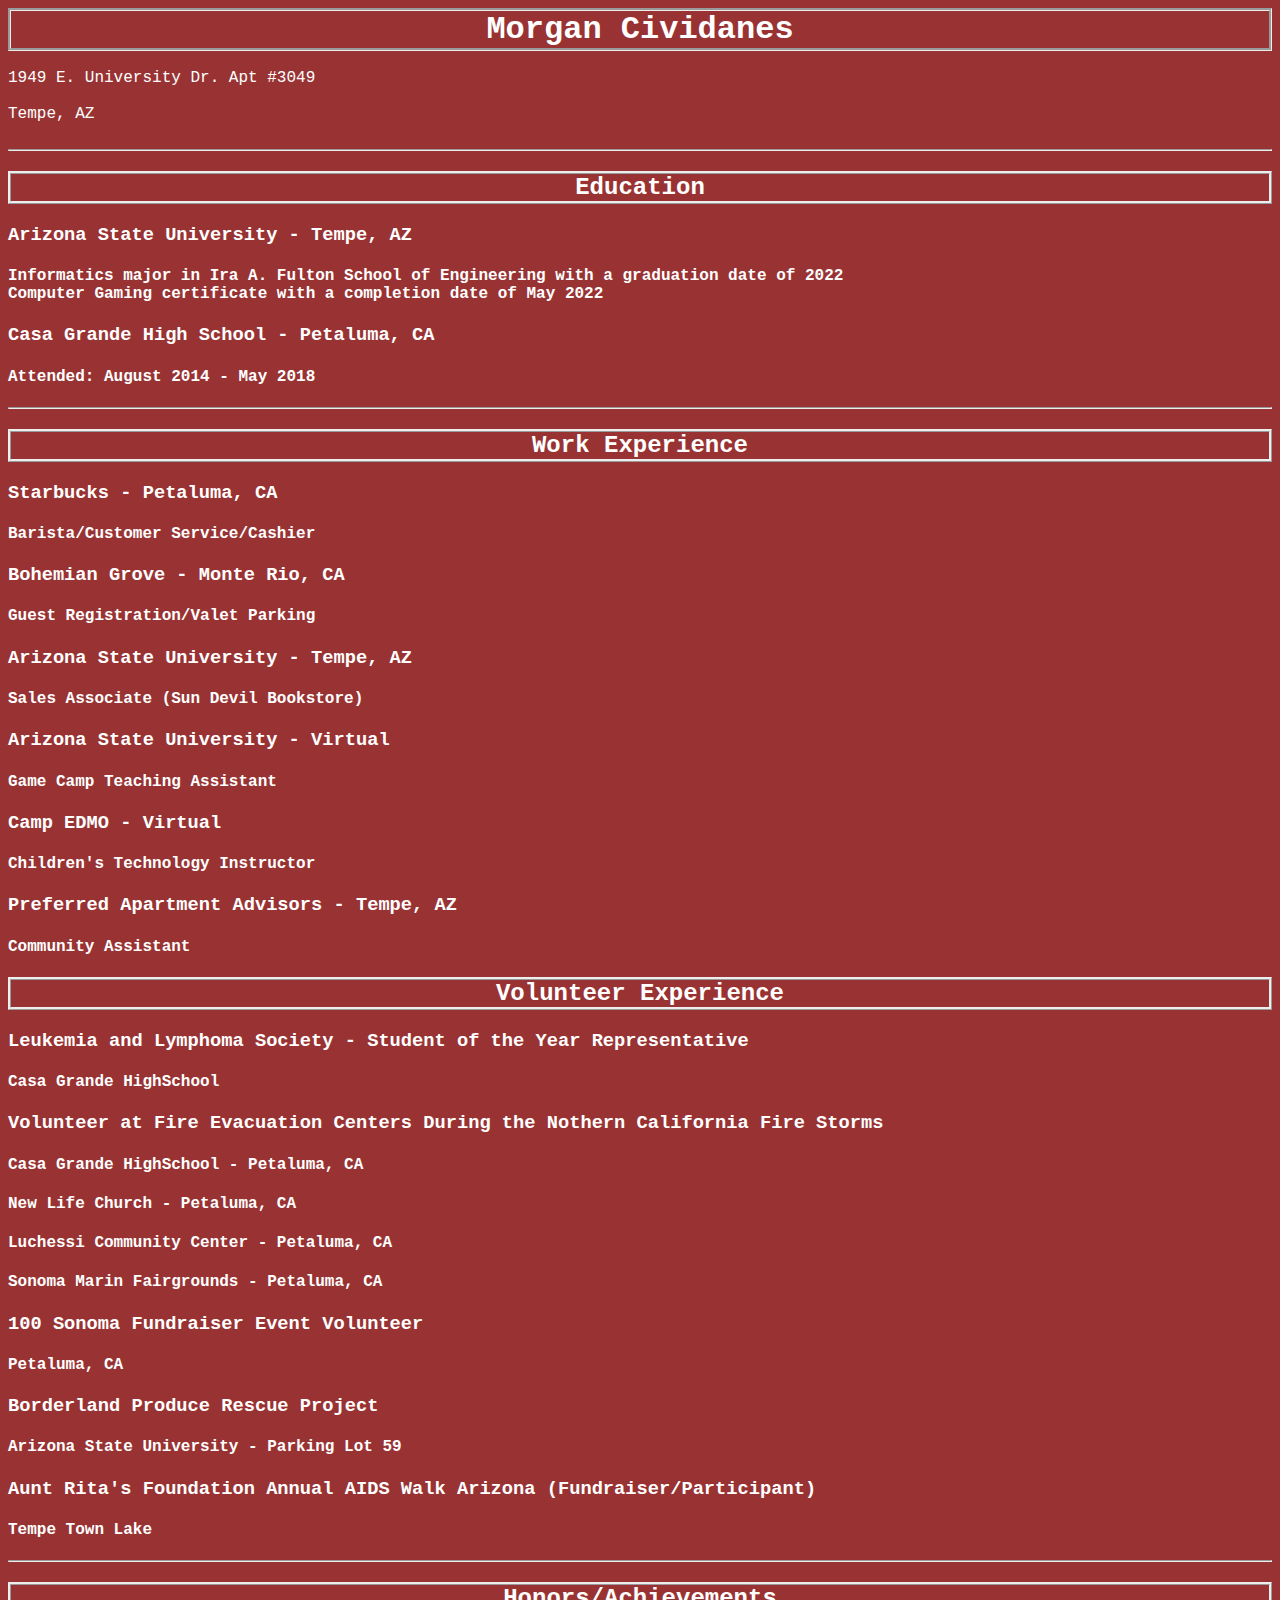
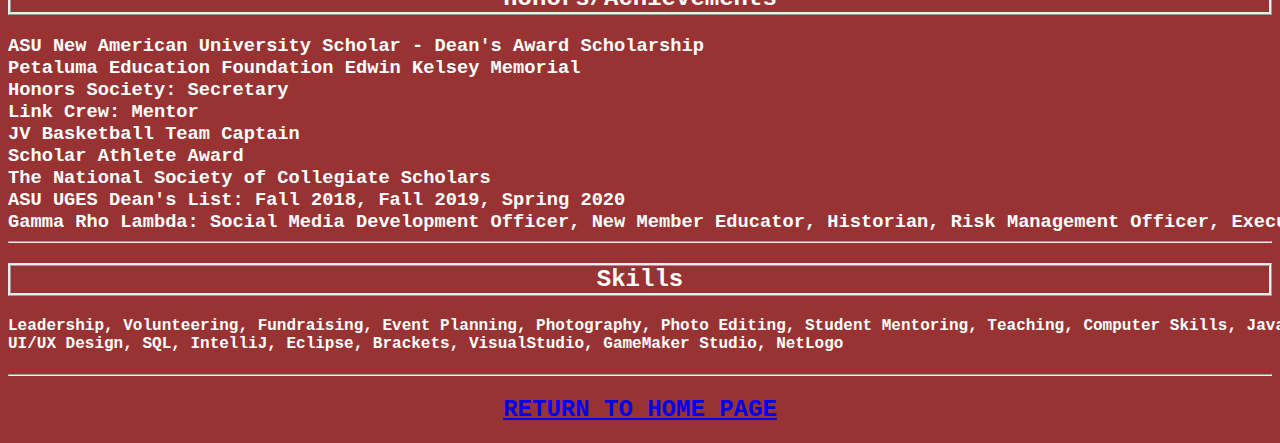
<file: Assignment1/resume.html>
<!DOCTYPE html>
<html>
    <head>
        <title>Resume - Morgan Cividanes</title>
        <link rel="stylesheet" type="text/css" href="style.css">
    </head>
    <body>
        <h1>Morgan Cividanes</h1> <br>
        <div id="leftalign">1949 E. University Dr. Apt #3049&emsp;&emsp;&emsp;&emsp;&emsp;&emsp;&emsp;&emsp;&emsp;&emsp;&emsp;&emsp;&emsp;&emsp;&emsp;&emsp;&emsp;&emsp;&emsp;&emsp;&emsp;&emsp;&emsp;&emsp;&emsp;&emsp;&emsp;&emsp;&emsp;&emsp;&emsp;&emsp;&emsp;&emsp;&emsp;&emsp;&emsp;&emsp;&emsp;&emsp;&emsp;&emsp;&emsp;&emsp;&emsp;&emsp;&emsp;&emsp;&emsp;&emsp;&emsp;&emsp;&emsp;&emsp;&emsp;&emsp;&emsp;&emsp;&emsp;&emsp;&emsp;&emsp;&emsp;&emsp;&emsp;&emsp;&emsp;&emsp;&emsp;&emsp;&emsp;&emsp;&emsp;&emsp;&emsp;&emsp;&emsp;&emsp;&emsp;&emsp;&emsp;&emsp;&emsp;&emsp;&emsp;&emsp;&emsp;&emsp;&emsp;&emsp;&emsp;&nbsp;707-338-9372</div>
        <br>
        <div id="leftalign">Tempe, AZ &emsp;&emsp;&emsp;&emsp;&emsp;&emsp;&emsp;&emsp;&emsp;&emsp;&emsp;&emsp;&emsp;&emsp;&emsp;&emsp;&emsp;&emsp;&emsp;&emsp;&emsp;&emsp;&emsp;&emsp;&emsp;&emsp;&emsp;&emsp;&emsp;&emsp;&emsp;&emsp;&emsp;&emsp;&emsp;&emsp;&emsp;&emsp;&emsp;&emsp;&emsp;&emsp;&emsp;&emsp;&emsp;&emsp;&emsp;&emsp;&emsp;&emsp;&emsp;&emsp;&emsp;&emsp;&emsp;&emsp;&emsp;&emsp;&emsp;&emsp;&emsp;&emsp;&emsp;&emsp;&emsp;&emsp;&emsp;&emsp;&emsp;&emsp;&emsp;&emsp;&emsp;&emsp;&emsp;&emsp;&emsp;&emsp;&emsp;&emsp;&emsp;&emsp;&emsp;&emsp;&emsp;&emsp;&emsp;&emsp;&emsp;&emsp;&emsp;&emsp;&emsp;&emsp;&emsp;&emsp;&emsp;&emsp;&emsp;&emsp;&emsp;&nbsp;&nbsp;mcividan@asu.edu</div>
        <br>
        <hr> <!-- Horizontal Line-->
        <h2><div id="textresize">Education</div></h2>
        
        <h3><div id="leftalign">Arizona State University - Tempe, AZ</div></h3>
        <h4><div id="leftalign">Informatics major in Ira A. Fulton School of Engineering with a graduation date of 2022<br>Computer Gaming certificate with a completion date of May 2022</div></h4>
        
        <h3><div id="leftalign">Casa Grande High School - Petaluma, CA</div></h3>
        <h4><div id="leftalign">Attended: August 2014 - May 2018</div></h4>
        
        <hr>
        
        <h2><div id="textresize">Work Experience</div></h2>
        
        <h3><div id="leftalign">Starbucks - Petaluma, CA</div></h3>
        <h4><div id="leftalign">Barista/Customer Service/Cashier &emsp;&emsp;&emsp;&emsp;&emsp;&emsp;&emsp;&emsp;&emsp;&emsp;&emsp;&emsp;&emsp;&emsp;&emsp;&emsp;&emsp;&emsp;&emsp;&emsp;&emsp;&emsp;&emsp;&emsp;&emsp;&emsp;&emsp;&emsp;&emsp;&emsp;&emsp;&emsp;&emsp;&emsp;&emsp;&emsp;&emsp;&emsp;&emsp;&emsp;&emsp;&emsp;&emsp;&emsp;&emsp;&emsp;&emsp;&emsp;&emsp;&emsp;&emsp;&emsp;&emsp;&emsp;&emsp;&emsp;&emsp;&emsp;&emsp;&emsp;&emsp;&emsp;&emsp;&emsp;&emsp;&emsp;&emsp;&emsp;&emsp;&emsp;&emsp;&emsp;&emsp;&emsp;&emsp;&emsp;&emsp;&emsp;&emsp;&emsp;&emsp;&emsp;&emsp;November 2016 - May 2018</div></h4>
        
        <h3><div id="leftalign">Bohemian Grove - Monte Rio, CA</div></h3>
        <h4><div id="leftalign">Guest Registration/Valet Parking &emsp;&emsp;&emsp;&emsp;&emsp;&emsp;&emsp;&emsp;&emsp;&emsp;&emsp;&emsp;&emsp;&emsp;&emsp;&emsp;&emsp;&emsp;&emsp;&emsp;&emsp;&emsp;&emsp;&emsp;&emsp;&emsp;&emsp;&emsp;&emsp;&emsp;&emsp;&emsp;&emsp;&emsp;&emsp;&emsp;&emsp;&emsp;&emsp;&emsp;&emsp;&emsp;&emsp;&emsp;&emsp;&emsp;&emsp;&emsp;&emsp;&emsp;&emsp;&emsp;&emsp;&emsp;&emsp;&emsp;&emsp;&emsp;&emsp;&emsp;&emsp;&emsp;&emsp;&emsp;&emsp;&emsp;&emsp;&emsp;&emsp;&emsp;&emsp;&emsp;&emsp;&emsp;&emsp;&emsp;&emsp;&emsp;&emsp;&emsp;&emsp;&emsp;&emsp;&emsp;June 2018 - August 2018</div></h4>
        
        <h3><div id="leftalign">Arizona State University - Tempe, AZ</div></h3>
        <h4><div id="leftalign">Sales Associate (Sun Devil Bookstore)&nbsp;&emsp;&emsp;&emsp;&emsp;&emsp;&emsp;&emsp;&emsp;&emsp;&emsp;&emsp;&emsp;&emsp;&emsp;&emsp;&emsp;&emsp;&emsp;&emsp;&emsp;&emsp;&emsp;&emsp;&emsp;&emsp;&emsp;&emsp;&emsp;&emsp;&emsp;&emsp;&emsp;&emsp;&emsp;&emsp;&emsp;&emsp;&emsp;&emsp;&emsp;&emsp;&emsp;&emsp;&emsp;&emsp;&emsp;&emsp;&emsp;&emsp;&emsp;&emsp;&emsp;&emsp;&emsp;&emsp;&emsp;&emsp;&emsp;&emsp;&emsp;&emsp;&emsp;&emsp;&emsp;&emsp;&emsp;&emsp;&emsp;&emsp;&emsp;&emsp;&emsp;&emsp;&emsp;&emsp;&emsp;&emsp;&emsp;August 2019 - September 2019</div></h4>
        
        <h3><div id="leftalign">Arizona State University - Virtual</div></h3>
        <h4><div id="leftalign">Game Camp Teaching Assistant&emsp;&emsp;&emsp;&emsp;&emsp;&emsp;&emsp;&emsp;&emsp;&emsp;&emsp;&emsp;&emsp;&emsp;&emsp;&emsp;&emsp;&emsp;&emsp;&emsp;&emsp;&emsp;&emsp;&emsp;&emsp;&emsp;&emsp;&emsp;&emsp;&emsp;&emsp;&emsp;&emsp;&emsp;&emsp;&emsp;&emsp;&emsp;&emsp;&emsp;&emsp;&emsp;&emsp;&emsp;&emsp;&emsp;&emsp;&emsp;&emsp;&emsp;&emsp;&emsp;&emsp;&emsp;&emsp;&emsp;&emsp;&emsp;&emsp;&emsp;&emsp;&emsp;&emsp;&emsp;&emsp;&emsp;&emsp;&emsp;&emsp;&emsp;&emsp;&emsp;&emsp;&emsp;&emsp;&emsp;&emsp;&emsp;&emsp;&emsp;&emsp;&emsp;&emsp;&emsp;&emsp;&emsp;&emsp;&emsp;June 2020 - July 2020</div></h4>
        
        <h3><div id="leftalign">Camp EDMO - Virtual</div></h3>
        <h4><div id="leftalign">Children's Technology Instructor&nbsp;&emsp;&emsp;&emsp;&emsp;&emsp;&emsp;&emsp;&emsp;&emsp;&emsp;&emsp;&emsp;&emsp;&emsp;&emsp;&emsp;&emsp;&emsp;&emsp;&emsp;&emsp;&emsp;&emsp;&emsp;&emsp;&emsp;&emsp;&emsp;&emsp;&emsp;&emsp;&emsp;&emsp;&emsp;&emsp;&emsp;&emsp;&emsp;&emsp;&emsp;&emsp;&emsp;&emsp;&emsp;&emsp;&emsp;&emsp;&emsp;&emsp;&emsp;&emsp;&emsp;&emsp;&emsp;&emsp;&emsp;&emsp;&emsp;&emsp;&emsp;&emsp;&emsp;&emsp;&emsp;&emsp;&emsp;&emsp;&emsp;&emsp;&emsp;&emsp;&emsp;&emsp;&emsp;&emsp;&emsp;&emsp;&emsp;&emsp;&emsp;&emsp;&emsp;&emsp;&emsp;July 2020 - August 2020</div></h4>
        
        <h3><div id="leftalign">Preferred Apartment Advisors - Tempe, AZ</div></h3>
        <h4><div id="leftalign">Community Assistant&nbsp;&emsp;&emsp;&emsp;&emsp;&emsp;&emsp;&emsp;&emsp;&emsp;&emsp;&emsp;&emsp;&emsp;&emsp;&emsp;&emsp;&emsp;&emsp;&emsp;&emsp;&emsp;&emsp;&emsp;&emsp;&emsp;&emsp;&emsp;&emsp;&emsp;&emsp;&emsp;&emsp;&emsp;&emsp;&emsp;&emsp;&emsp;&emsp;&emsp;&emsp;&emsp;&emsp;&emsp;&emsp;&emsp;&emsp;&emsp;&emsp;&emsp;&emsp;&emsp;&emsp;&emsp;&emsp;&emsp;&emsp;&emsp;&emsp;&emsp;&emsp;&emsp;&emsp;&emsp;&emsp;&emsp;&emsp;&emsp;&emsp;&emsp;&emsp;&emsp;&emsp;&emsp;&emsp;&emsp;&emsp;&emsp;&emsp;&emsp;&emsp;&emsp;&emsp;&emsp;&emsp;&emsp;&emsp;&emsp;&emsp;&emsp;&emsp;&emsp;&emsp;&emsp;August 2020 - Present</div></h4>
        
        <h2><div id="textresize">Volunteer Experience</div></h2>
        
        <h3><div id="leftalign">Leukemia and Lymphoma Society - Student of the Year Representative</div></h3>
        <h4><div id="leftalign">Casa Grande HighSchool</div></h4>
        
        <h3><div id="leftalign">Volunteer at Fire Evacuation Centers During the Nothern California Fire Storms</div></h3>
        <h4><div id="leftalign">Casa Grande HighSchool - Petaluma, CA</div></h4>
        <h4><div id="leftalign">New Life Church - Petaluma, CA</div></h4>
        <h4><div id="leftalign">Luchessi Community Center - Petaluma, CA</div></h4>
        <h4><div id="leftalign">Sonoma Marin Fairgrounds - Petaluma, CA</div></h4>
        
        <h3><div id="leftalign">100 Sonoma Fundraiser Event Volunteer</div></h3>
        <h4><div id="leftalign">Petaluma, CA</div></h4>
        
        <h3><div id="leftalign">Borderland Produce Rescue Project</div></h3>
        <h4><div id="leftalign">Arizona State University - Parking Lot 59</div></h4>
    
        <h3><div id="leftalign">Aunt Rita's Foundation Annual AIDS Walk Arizona (Fundraiser/Participant)</div></h3>
        <h4><div id="leftalign">Tempe Town Lake</div></h4>
        
        <hr>
        <h2><div id="textresize">Honors/Achievements</div></h2>
        
        <h3><div id="leftalign">ASU New American University Scholar - Dean's Award Scholarship</div></h3>
        <h3><div id="leftalign">Petaluma Education Foundation Edwin Kelsey Memorial </div></h3>
        <h3><div id="leftalign">Honors Society: Secretary</div></h3>
        <h3><div id="leftalign">Link Crew: Mentor</div></h3>
        <h3><div id="leftalign">JV Basketball Team Captain</div></h3>
        <h3><div id="leftalign">Scholar Athlete Award</div></h3>
        <h3><div id="leftalign">The National Society of Collegiate Scholars</div></h3>
        <h3><div id="leftalign">ASU UGES Dean's List: Fall 2018, Fall 2019, Spring 2020</div></h3>
        <h3><div id="leftalign">Gamma Rho Lambda: Social Media Development Officer, New Member Educator, Historian, Risk Management Officer, Executive Board Member</div></h3>
        
        <hr>
        <h2><div id="textresize">Skills</div></h2>
        
        <h4><div id="leftalign">Leadership, Volunteering, Fundraising, Event Planning, Photography, Photo Editing, Student Mentoring, Teaching, Computer Skills, Java, Swift, C# (Unity Game Development), JavaScript, HTML, CSS,<br> UI/UX Design, SQL, IntelliJ, Eclipse, Brackets, VisualStudio, GameMaker Studio, NetLogo</div></h4>
        
        <hr>
        <h2><a href="index.html">RETURN TO HOME PAGE</a></h2>
        
    </body>
</html>
</file>
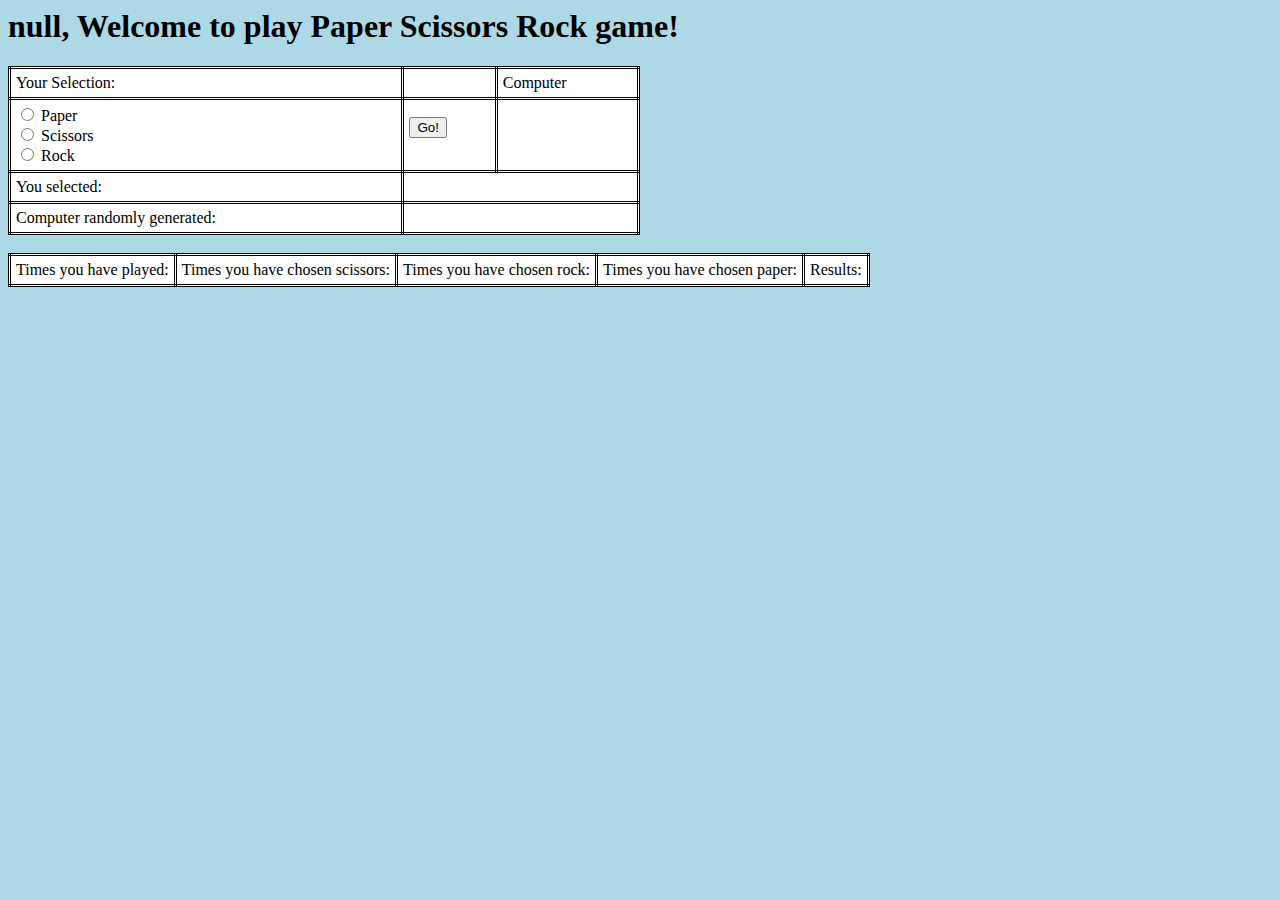
<file: Assignment2/assign2.html>
<html>
    <head>
        <script language="JavaScript" src="game.js"></script>
        <script>
            var name = window.prompt("please enter your name");
            document.write("<h1>" +name + ", Welcome to play Paper Scissors Rock game!</h1>");


        </script>
        <link rel="stylesheet" type="text/css" href="game.css">
        <title>rock paper scissors game</title>
    </head>
    <body>

        <table style="width:50%">
            <tr>
                <td>Your Selection:</td>
                <th></th>
                <td>Computer</td>
            </tr>
            <tr>
                <td>    <input type="radio" id="paper" name="choice" value="Paper" onclick="checkInput()">
                        <label for="paper">Paper</label><br>
                        <input type="radio" id="scissors" name="choice" value="Scissors" onclick="checkInput()">
                        <label for="scissors">Scissors</label><br>
                        <input type="radio" id="rock" name="choice" value="Rock" onclick="checkInput()">
                        <label for="rock">Rock</label></td>
                <td><form><input type="button" value="Go!" onclick="play()"></form></td>
                <td></td>
            </tr>
            <tr>
                <td>You selected: </td>
                <th colspan="2"><div id="playerSelection"> </div>
                </th>

            </tr>
            <tr>
                <td>Computer randomly generated:</td>
                <th colspan="2"><div id="randomSelection"> </div></th>

            </tr>
        </table>
        <br>
        <table>
            <tr>
                <td>Times you have played:<p id="gameCounter"></p></td>
                <td>Times you have chosen scissors:<p id="scissorsCounter"></p></td>
                <td>Times you have chosen rock:<p id="rockCounter"></p></td>
                <td>Times you have chosen paper:<p id="paperCounter"></p></td>
                <td>Results: <p id="place"></p></td>
            </tr>
        </table>


    </body>


</html>
</file>
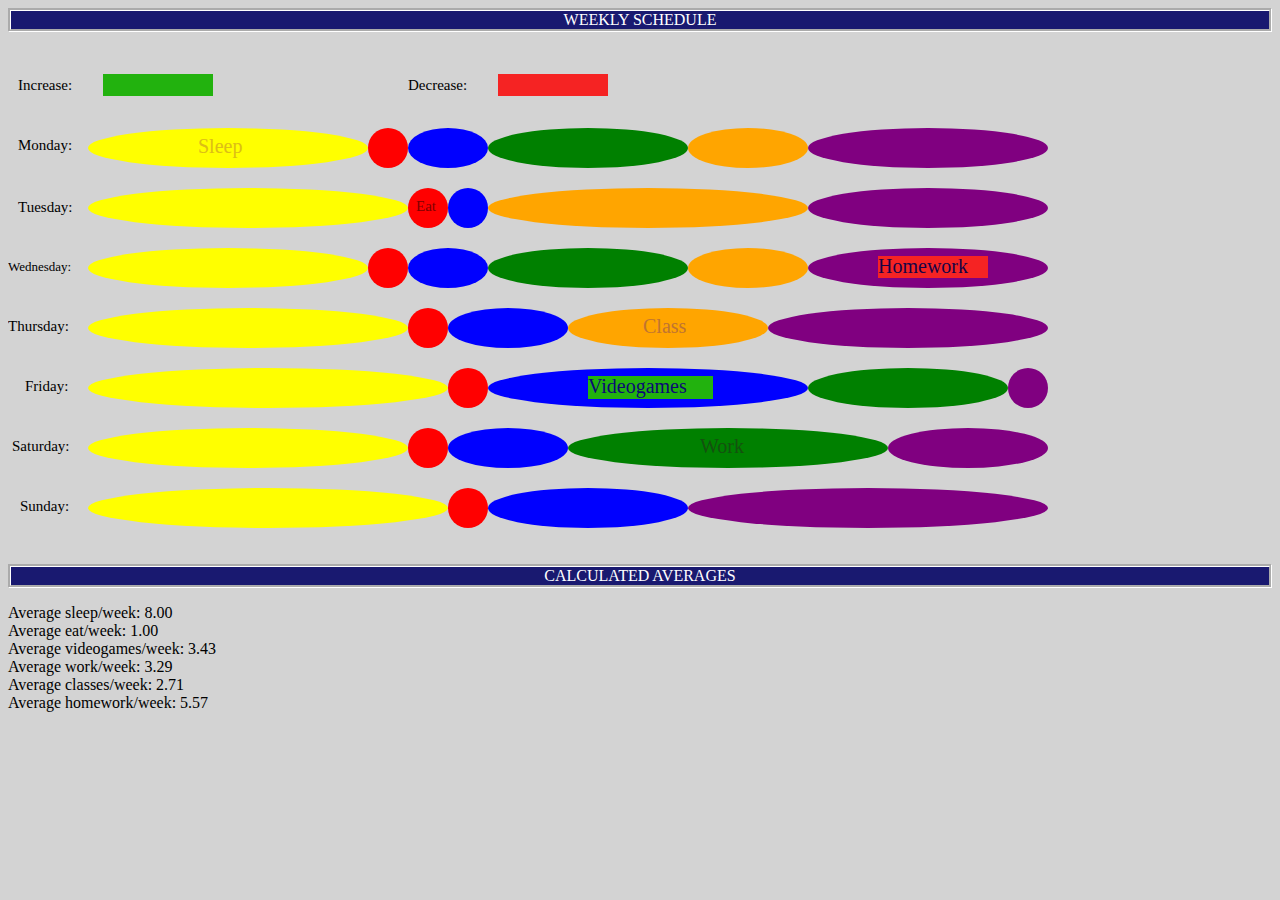
<file: Assignment3/myWeeklySchedule.html>
<html>
    <head>
        <title>Data Visualization</title>
        <script src="https://d3js.org/d3.v3.min.js"></script>
        <link rel="stylesheet" type="text/css" href="style.css">
    </head>
    <body style="background-color: lightgrey">
        <p id="avg_title">WEEKLY SCHEDULE</p>
        <svg width="1200" height="500">
            <!--  rx = width, ry = height-->
            <text x="10" y="42" font-family="Verdana" font-size="15" fill="#000000">Increase: </text>
            <rect x= "95" y="26" width="110" height="22" style="fill: #22B20E;"></rect>
            <text x="400" y="42" font-family="Verdana" font-size="15" fill="#000000">Decrease: </text>
            <rect x= "490" y="26" width="110" height="22" style="fill: #F52323;"></rect>
            <!-- MONDAY -->
            <text x="10" y="102" font-family="Verdana" font-size="15" fill="#000000">Monday: </text>
            <ellipse cx="220" cy="100" rx="140" ry="20" style="fill: yellow" />
            <text x="190" y="105" font-family="Verdana" font-size="20" fill="#DCBD16">Sleep</text>
            <ellipse cx="380" cy="100" rx="20" ry="20" style="fill: red" />
            <ellipse cx="440" cy="100" rx="40" ry="20" style="fill: blue" />
            <ellipse cx="580" cy="100" rx="100" ry="20" style="fill: green" />
            <ellipse cx="740" cy="100" rx="60" ry="20" style="fill: orange" />
            <ellipse cx="920" cy="100" rx="120" ry="20" style="fill: purple" />
            <!-- TUESDAY -->
            <text x="10" y="164" font-family="Verdana" font-size="15" fill="#000000">Tuesday: </text>
            <ellipse cx="240" cy="160" rx="160" ry="20" style="fill: yellow" /> 
            <ellipse cx="420" cy="160" rx="20" ry="20" style="fill: red" />
            <text x="408" y="163" font-family="Verdana" font-size="15" fill="maroon">Eat</text>
            <ellipse cx="460" cy="160" rx="20" ry="20" style="fill: blue" />
            <ellipse cx="0" cy="0" rx="0" ry="0" style="fill: green" />
            <ellipse cx="640" cy="160" rx="160" ry="20" style="fill: orange" />
            <ellipse cx="920" cy="160" rx="120" ry="20" style="fill: purple" />
            <!-- WEDNESDAY -->
            <text x="0" y="223" font-family="Verdana" font-size="13" fill="#000000">Wednesday: </text>
            <ellipse cx="220" cy="220" rx="140" ry="20" style="fill: yellow" /> 
            <ellipse cx="380" cy="220" rx="20" ry="20" style="fill: red" />
            <ellipse cx="440" cy="220" rx="40" ry="20" style="fill: blue" />
            <ellipse cx="580" cy="220" rx="100" ry="20" style="fill: green" />
            <ellipse cx="740" cy="220" rx="60" ry="20" style="fill: orange" />
            <ellipse cx="920" cy="220" rx="120" ry="20" style="fill: purple" />
            <rect x= "870" y="208" width="110" height="22" style="fill: #F52323;"></rect>
            <text x="870" y="225" font-family="Verdana" font-size="20" fill="#170446">Homework</text>
            <!-- THURSDAY -->
            <text x="0" y="283" font-family="Verdana" font-size="15" fill="#000000">Thursday: </text>
            <ellipse cx="240" cy="280" rx="160" ry="20" style="fill: yellow" /> 
            <ellipse cx="420" cy="280" rx="20" ry="20" style="fill: red" />
            <ellipse cx="500" cy="280" rx="60" ry="20" style="fill: blue" />
            <ellipse cx="0" cy="0" rx="0" ry="0" style="fill: green" />
            <ellipse cx="660" cy="280" rx="100" ry="20" style="fill: orange" />
            <text x="635" y="285" font-family="Verdana" font-size="20" fill="#C07431">Class</text>
            <ellipse cx="900" cy="280" rx="140" ry="20" style="fill: purple" />
            <!-- FRIDAY -->
            <text x="17" y="343" font-family="Verdana" font-size="15" fill="#000000">Friday: </text>
            <ellipse cx="260" cy="340" rx="180" ry="20" style="fill: yellow" /> 
            <ellipse cx="460" cy="340" rx="20" ry="20" style="fill: red" />
            <ellipse cx="640" cy="340" rx="160" ry="20" style="fill: blue" />
            <rect x= "580" y="328" width="125" height="23" style="fill: #22B20E;"></rect>
            <text x="580" y="345" font-family="Verdana" font-size="20" fill="#0B0A74">Videogames</text>
            <ellipse cx="900" cy="340" rx="100" ry="20" style="fill: green" />
            <ellipse cx="0" cy="0" rx="0" ry="0" style="fill: orange" />
            <ellipse cx="1020" cy="340" rx="20" ry="20" style="fill: purple" />
            <!-- SATURDAY -->
            <text x="4" y="403" font-family="Verdana" font-size="15" fill="#000000">Saturday: </text>
            <ellipse cx="240" cy="400" rx="160" ry="20" style="fill: yellow" /> 
            <ellipse cx="420" cy="400" rx="20" ry="20" style="fill: red" />
            <ellipse cx="500" cy="400" rx="60" ry="20" style="fill: blue" />
            <ellipse cx="720" cy="400" rx="160" ry="20" style="fill: green" />
            <text x="692" y="405" font-family="Verdana" font-size="20" fill="#14510F">Work</text>
            <ellipse cx="0" cy="0" rx="0" ry="0" style="fill: orange" />
            <ellipse cx="960" cy="400" rx="80" ry="20" style="fill: purple" />
            <!-- SUNDAY -->
            <text x="12" y="463" font-family="Verdana" font-size="15" fill="#000000">Sunday: </text>
            <ellipse cx="260" cy="460" rx="180" ry="20" style="fill: yellow" /> 
            <ellipse cx="460" cy="460" rx="20" ry="20" style="fill: red" />
            <ellipse cx="580" cy="460" rx="100" ry="20" style="fill: blue" />
            <ellipse cx="0" cy="0" rx="0" ry="0" style="fill: green" />
            <ellipse cx="0" cy="0" rx="0" ry="0" style="fill: orange" />
            <ellipse cx="860" cy="460" rx="180" ry="20" style="fill: purple" />
        </svg>
        <p id="avg_title">CALCULATED AVERAGES</p>
        <script>
            var sleep = 56;
            var eat = 7;
            var videogames = 24;
            var work = 23;
            var classes = 19;
            var homework = 39;
            var newline = "\n"; 
            //toFixed is to add a decimal format
            document.writeln("Average sleep/week: " + (sleep / 7).toFixed(2) );
            document.write("<br>");
            document.writeln("Average eat/week: " + (eat / 7).toFixed(2));
            document.write("<br>");
            document.writeln("Average videogames/week: " + (videogames / 7).toFixed(2));
            document.write("<br>");
            document.writeln("Average work/week: " + (work / 7).toFixed(2));
            document.write("<br>");
            document.writeln("Average classes/week: " + (classes / 7).toFixed(2));
            document.write("<br>");
            document.writeln("Average homework/week: " + (homework / 7).toFixed(2));
        </script>
    </body>
</html>
</file>
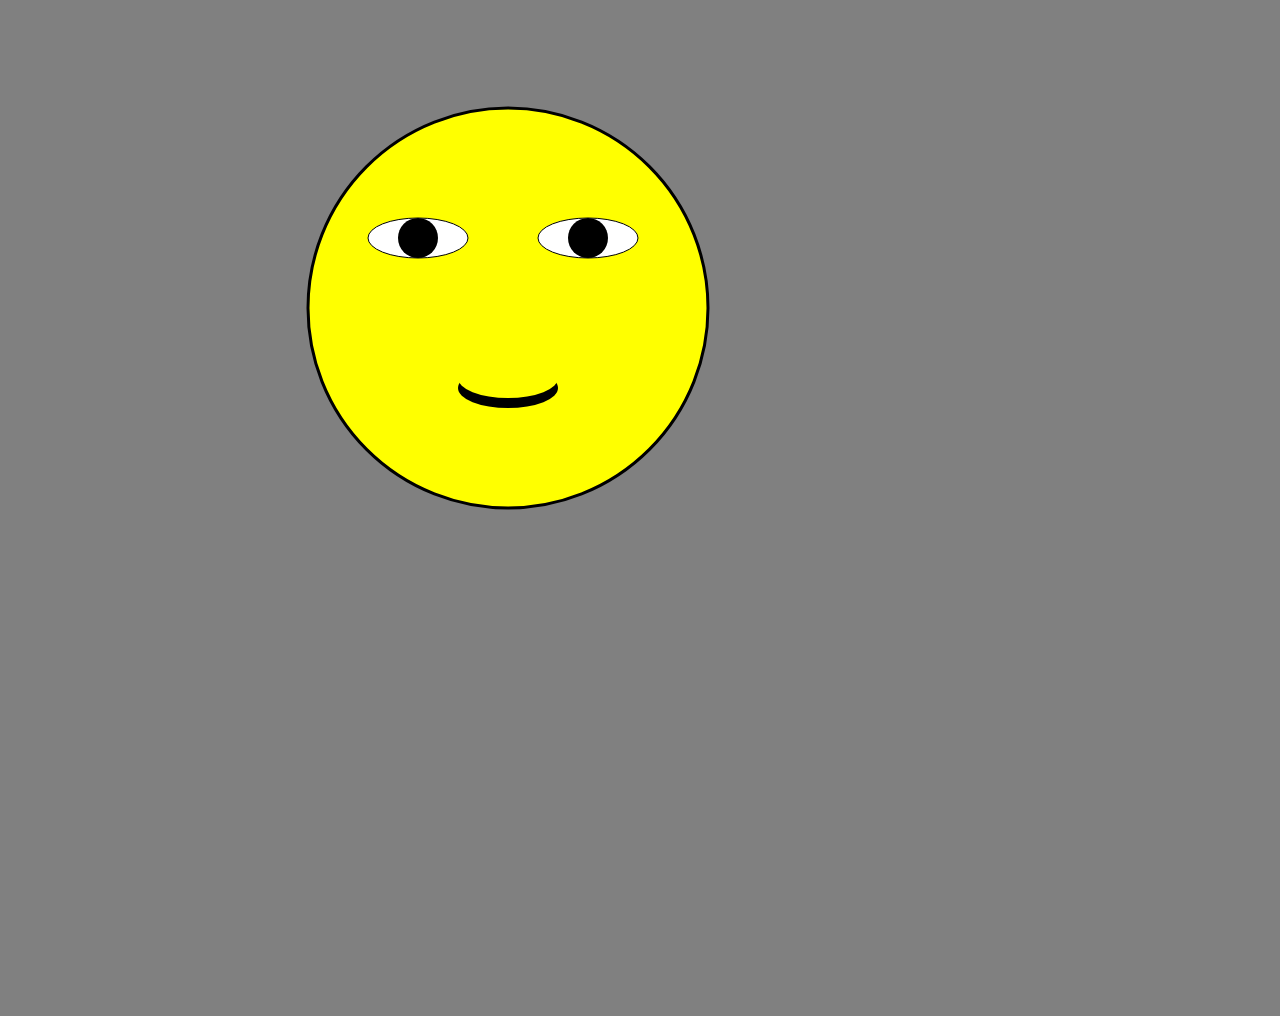
<file: Assignment3/smiley.html>
<html>
    <head>
        <title>Smiley face</title>
        <script src="https://d3js.org/d3.v3.min.js"></script>
    </head>
    <body style="background-color: grey">
        <svg width="1000" height="1000">
            <circle cx="500" cy="300" r="200" stroke="black" stroke-width="3" fill="yellow" />
            <ellipse cx="410" cy="230" rx="50" ry="20" stroke="black" style="fill: white" />
            <circle cx="410" cy="230" r="20"  style="fill: black" />
            <ellipse cx="580" cy="230" rx="50" ry="20" stroke="black" style="fill: white" />
            <circle cx="580" cy="230" r="20" style="fill: black" />
            <ellipse cx="500" cy="380" rx="50" ry="20"  style="fill: black" />
            <ellipse cx="500" cy="370" rx="50" ry="20"  style="fill: yellow" />
        </svg>
        
    </body>
</html>
</file>
<file: Assignment1/style.css>
body 
{
    background: rgba(128, 0, 0, 0.8); 
    text-align: center;
    color: white;
    font-family: Courier New;
}

h1
{
    border-style: groove;
    font-size: 90;
    padding-bottom: 0px;
    margin: 0 0 0 0;
}

h3
{
    margin: 0 0 0 0;
    font-size: 25;
}

a:hover 
{
    color: gold
}


#asuimage
{
    border-radius: 100;
    width: 600;
    height: 150;
    padding-left: 0px;
}

#gifimage
{
    font-size: 23;   
    color: black;
    position: absolute;
    top: 70%;
    left: 52%;
    transform: translate(-50%, -50%);
    text-shadow: 1px 1px white;
    font-weight: bolder;
    <!--Reference: https://www.w3schools.com/howto/howto_css_image_text.asp -->  
}

#leftalign
{
    text-align: left;
    white-space: nowrap;
    page-break-inside: avoid; 
}

#textresize
{
    text-align: center;
    border-style:ridge;
}


.imageresize
{
    font-size: 27;
    text-align: center;
}

.myname 
{
    text-shadow: 2px 2px black;
    font-size: 30;
}

.textresize
{
    font-size: 25;
    text-align: center;
    border-style: groove;
}
</file>
<file: Assignment2/game.css>
table, th, td {
    border: 2px solid black;
    border-collapse: collapse;
    border-width: medium;
    border-style: double;
    font-weight: 100;
}
th, td {
  padding: 5px;
}
th {
  text-align: left;
}
table
{
    border-spacing: 10px;
    background: white;
}
body
{
    background: lightblue;
}
</file>
<file: Assignment3/style.css>
#avg_title
{
    text-align: center;
    border-style: groove;
    border-color: white;
    color: white;
    background-color: midnightblue;
}
</file>
